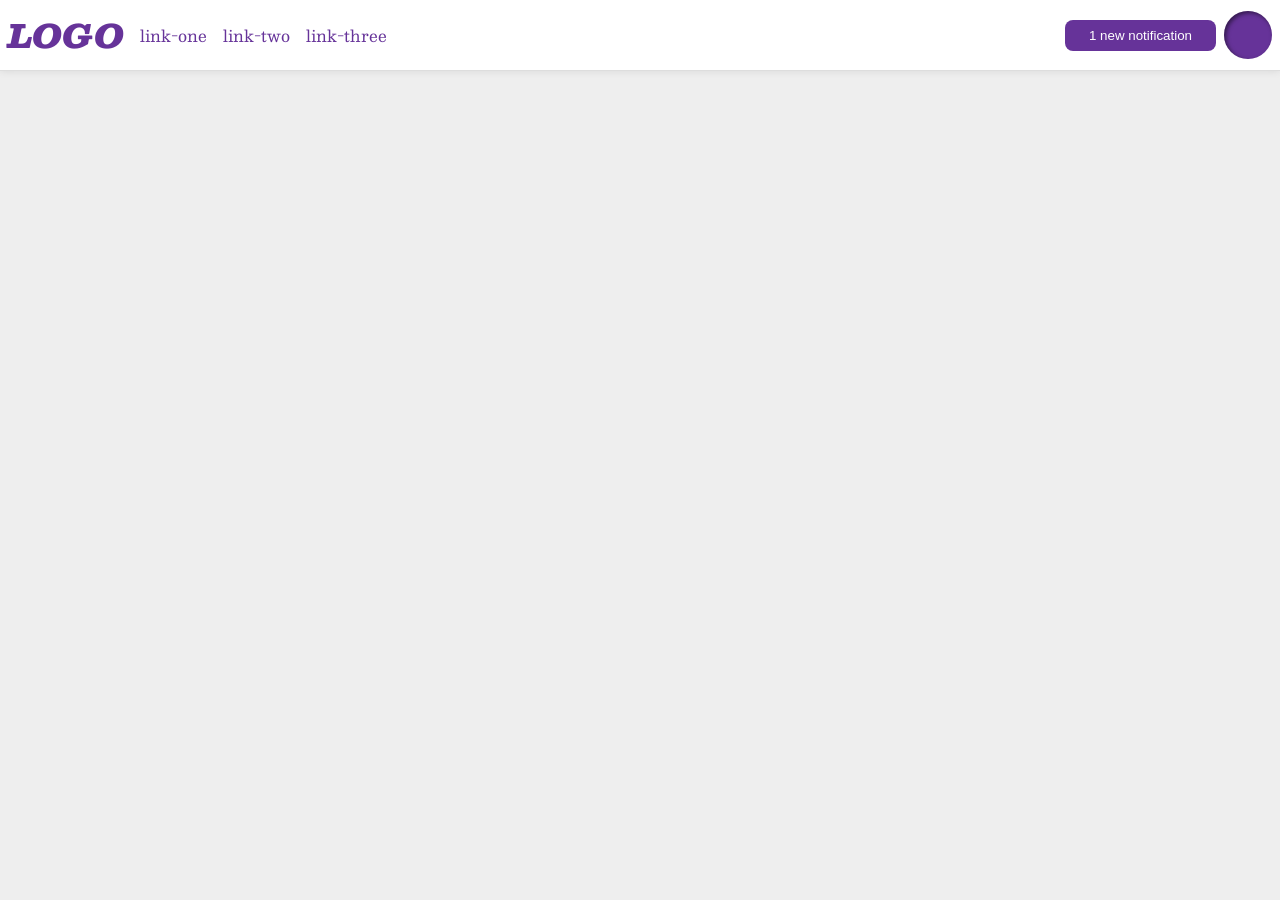
<file: foundations/flex/03-flex-header-2/index.html>
<!DOCTYPE html>
<html lang="en">
  <head>
    <meta charset="UTF-8">
    <meta http-equiv="X-UA-Compatible" content="IE=edge">
    <meta name="viewport" content="width=device-width, initial-scale=1.0">
    <title>Flex Header 2</title>
    <link rel="stylesheet" href="style.css">
  </head>
  <body>
    <div class="header">
      <div class="logo-links">
        <div class="logo">
          LOGO
        </div>
        <ul class="links">
          <li><a href="https://google.com">link-one</a></li>
          <li><a href="https://google.com">link-two</a></li>
          <li><a href="https://google.com">link-three</a></li>
        </ul>
      </div>
      <div class="profile-container">
        <button class="notifications">
          1 new notification
        </button>
        <div class="profile-image"></div>
      </div>
    </div>
  </body>
</html>
</file>
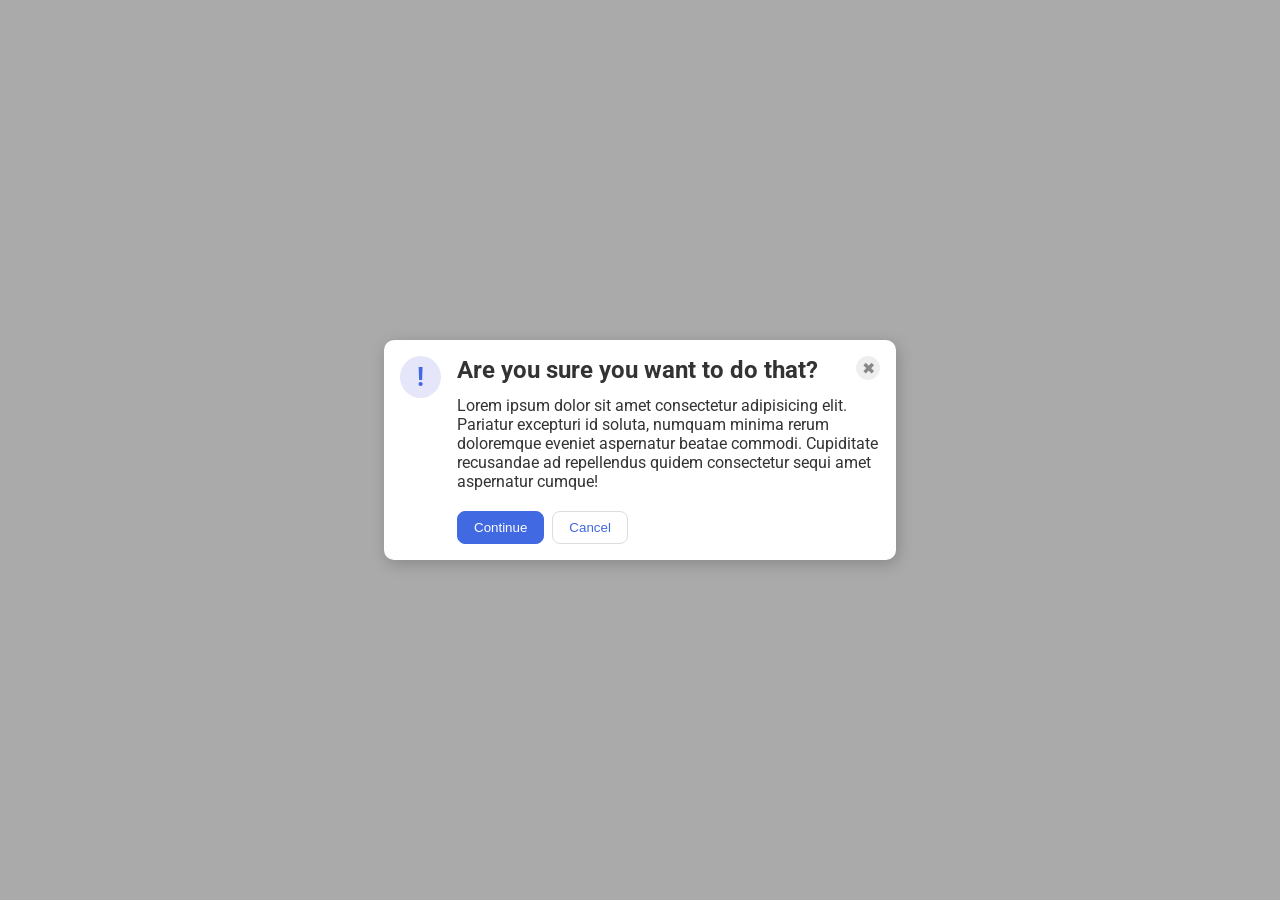
<file: foundations/flex/05-flex-modal/index.html>
<!DOCTYPE html>
<html lang="en">
  <head>
    <meta charset="UTF-8">
    <meta http-equiv="X-UA-Compatible" content="IE=edge">
    <meta name="viewport" content="width=device-width, initial-scale=1.0">
    <link rel="stylesheet" href="style.css">
    <title>Modal</title>
  </head>
  <body>
    <div class="modal">
      <div class="icon">!</div>
      <div class="content-container">
        <div class="head-container">
        <div class="header">Are you sure you want to do that?</div>
        <button class="close-button">✖</button>
        </div>
        <div class="text">Lorem ipsum dolor sit amet consectetur adipisicing elit. Pariatur excepturi id soluta, numquam minima rerum doloremque eveniet aspernatur beatae commodi. Cupiditate recusandae ad repellendus quidem consectetur sequi amet aspernatur cumque!</div>
        <div class="btn-container">
          <button class="continue">Continue</button>
          <button class="cancel">Cancel</button>
        </div>
      </div>
    </div>
  </body>
</html>
</file>
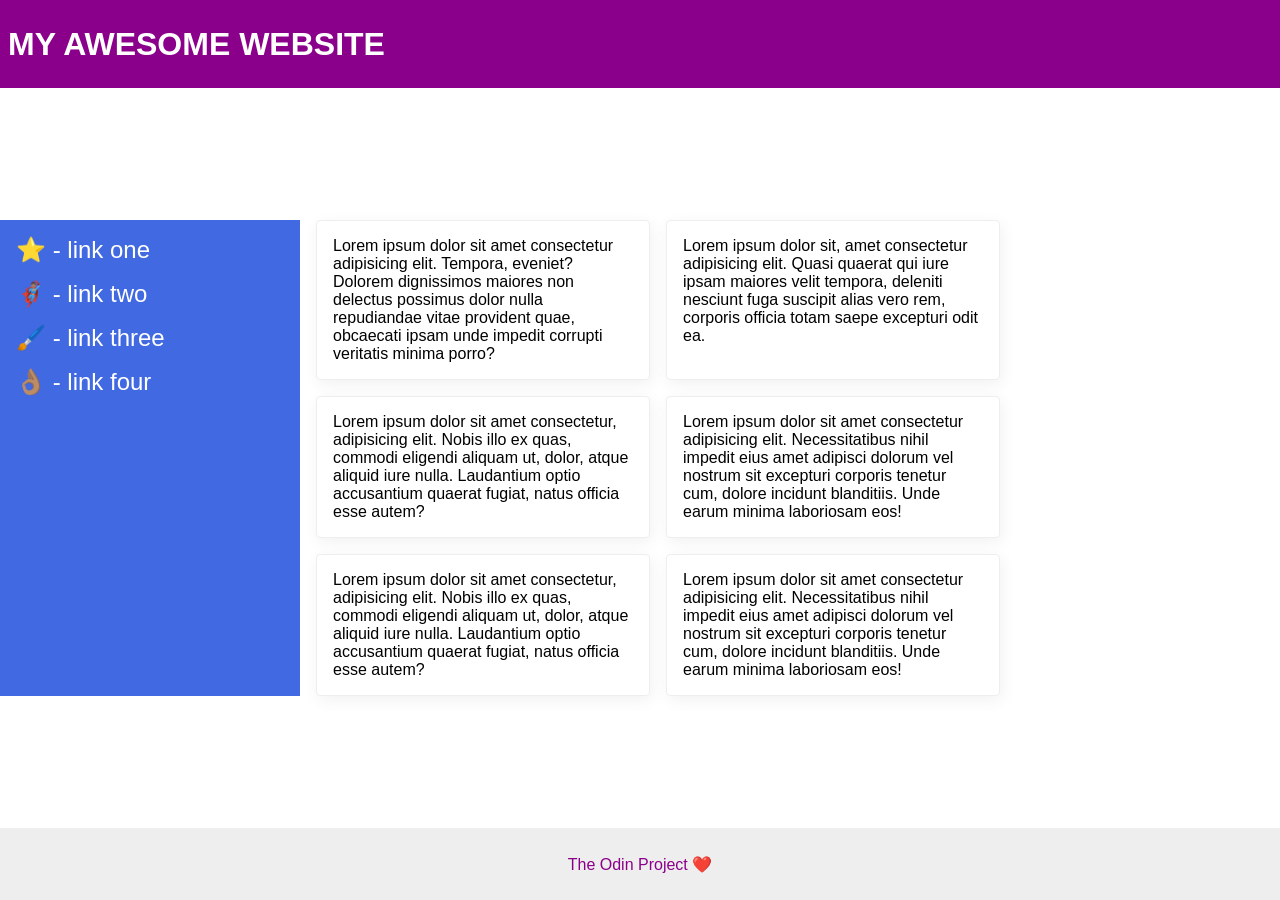
<file: foundations/flex/07-flex-layout-2/index.html>
<!DOCTYPE html>
<html lang="en">
  <head>
    <meta charset="UTF-8">
    <meta http-equiv="X-UA-Compatible" content="IE=edge">
    <meta name="viewport" content="width=device-width, initial-scale=1.0">
    <title>The Holy Grail</title>
    <link rel="stylesheet" href="style.css">
  </head>
  <body>
    <div class="header">
      MY AWESOME WEBSITE
    </div>

    <main>
      <div class="sidebar">
      <ul>
        <li><a href="#">⭐ - link one</a></li>
        <li><a href="#">🦸🏽‍♂️ - link two</a></li>
        <li><a href="#">🖌️ - link three</a></li>
        <li><a href="#">👌🏽 - link four</a></li>
      </ul>
    </div>

    <div class="cards">
      <div class="card">
        Lorem ipsum dolor sit amet consectetur adipisicing elit. Tempora, eveniet? Dolorem dignissimos maiores non delectus possimus dolor nulla repudiandae vitae provident quae, obcaecati ipsam unde impedit corrupti veritatis minima porro?
      </div>
      <div class="card">
        Lorem ipsum dolor sit, amet consectetur adipisicing elit. Quasi quaerat qui iure ipsam maiores velit tempora, deleniti nesciunt fuga suscipit alias vero rem, corporis officia totam saepe excepturi odit ea.
      </div>
      <div class="card">
        Lorem ipsum dolor sit amet consectetur, adipisicing elit. Nobis illo ex quas, commodi eligendi aliquam ut, dolor, atque aliquid iure nulla. Laudantium optio accusantium quaerat fugiat, natus officia esse autem?
      </div>
      <div class="card">
        Lorem ipsum dolor sit amet consectetur adipisicing elit. Necessitatibus nihil impedit eius amet adipisci dolorum vel nostrum sit excepturi corporis tenetur cum, dolore incidunt blanditiis. Unde earum minima laboriosam eos!
      </div>
      <div class="card">
        Lorem ipsum dolor sit amet consectetur, adipisicing elit. Nobis illo ex quas, commodi eligendi aliquam ut, dolor, atque aliquid iure nulla. Laudantium optio accusantium quaerat fugiat, natus officia esse autem?
      </div>
      <div class="card">
        Lorem ipsum dolor sit amet consectetur adipisicing elit. Necessitatibus nihil impedit eius amet adipisci dolorum vel nostrum sit excepturi corporis tenetur cum, dolore incidunt blanditiis. Unde earum minima laboriosam eos!
      </div>
    </div>
    </main>

    <div class="footer">
      The Odin Project ❤️
    </div>
  </body>
</html>
</file>
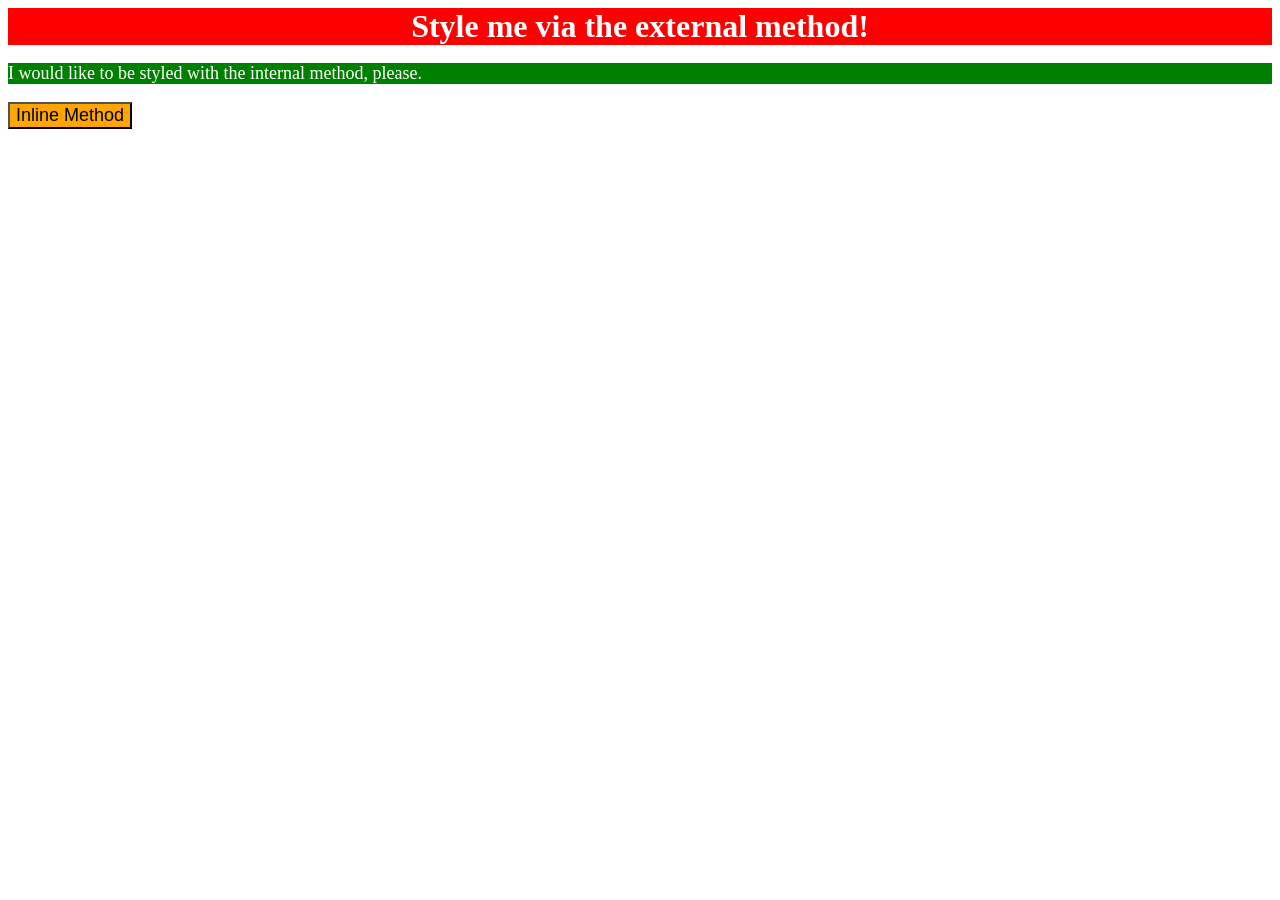
<file: foundations/intro-to-css/01-css-methods/index.html>
<!DOCTYPE html>
<html lang="en">
  <head>
    <meta charset="UTF-8">
    <meta http-equiv="X-UA-Compatible" content="IE=edge">
    <meta name="viewport" content="width=device-width, initial-scale=1.0">
    <link rel="stylesheet" href="styles.css">
    <style>
      p {
        background-color: green;
        color: white;
        font-size: 18px;
      }
    </style>
    <title>Methods for Adding CSS</title>
  </head>
  <body>
    <div>Style me via the external method!</div>
    <p>I would like to be styled with the internal method, please.</p>
    <button style="background-color: orange; font-size: 18px;">Inline Method</button>
  </body>
</html>
</file>
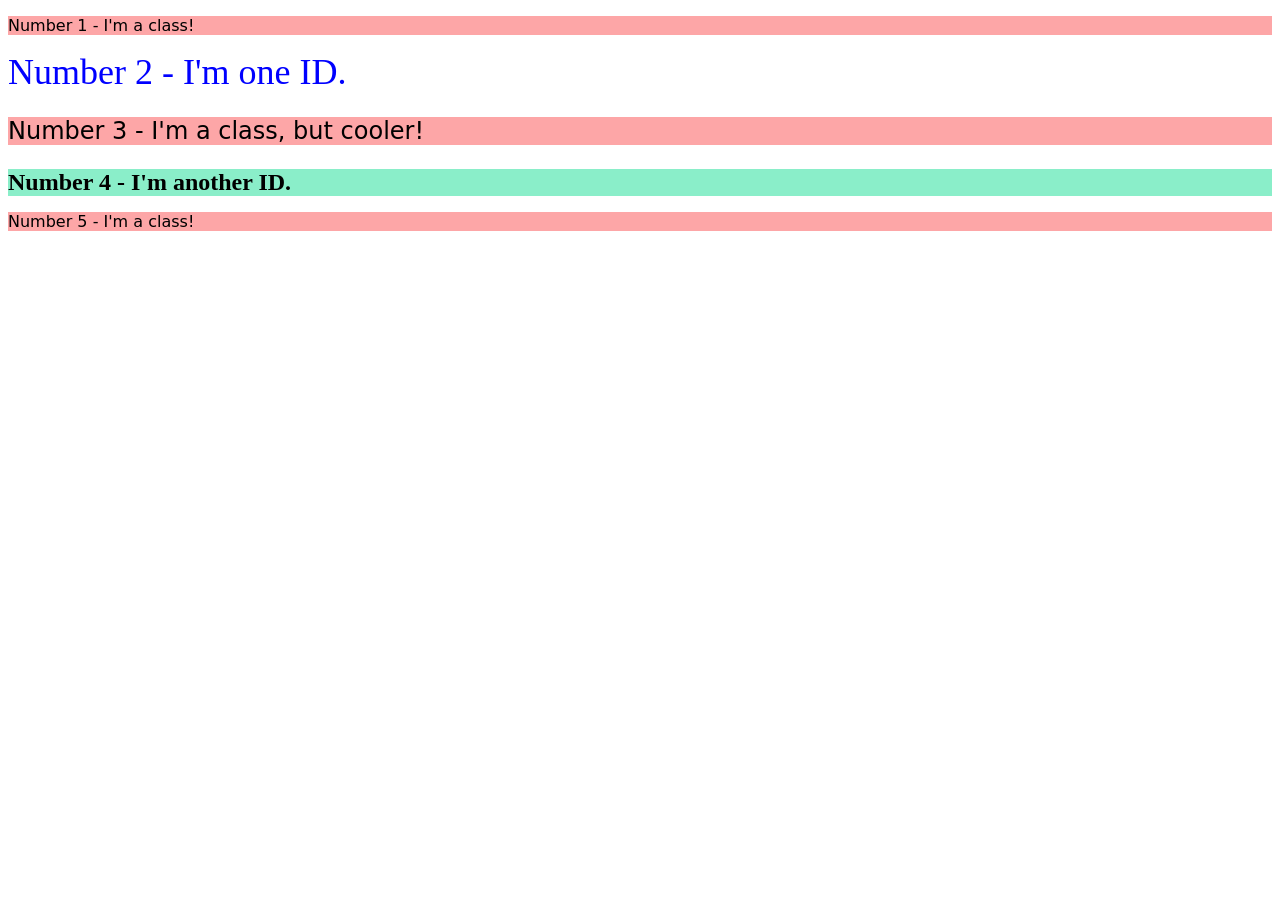
<file: foundations/intro-to-css/02-class-id-selectors/index.html>
<!DOCTYPE html>
<html lang="en">
  <head>
    <meta charset="UTF-8">
    <meta http-equiv="X-UA-Compatible" content="IE=edge">
    <meta name="viewport" content="width=device-width, initial-scale=1.0">
    <title>Class and ID Selectors</title>
    <link rel="stylesheet" href="style.css">
  </head>
  <body>
    <p class="pink-bg">Number 1 - I'm a class!</p>
    <div id="blue">Number 2 - I'm one ID.</div>
    <p class="pink-bg larger-font">Number 3 - I'm a class, but cooler!</p>
    <div id="green">Number 4 - I'm another ID.</div>
    <p class="pink-bg">Number 5 - I'm a class!</p>
  </body>
</html>
</file>
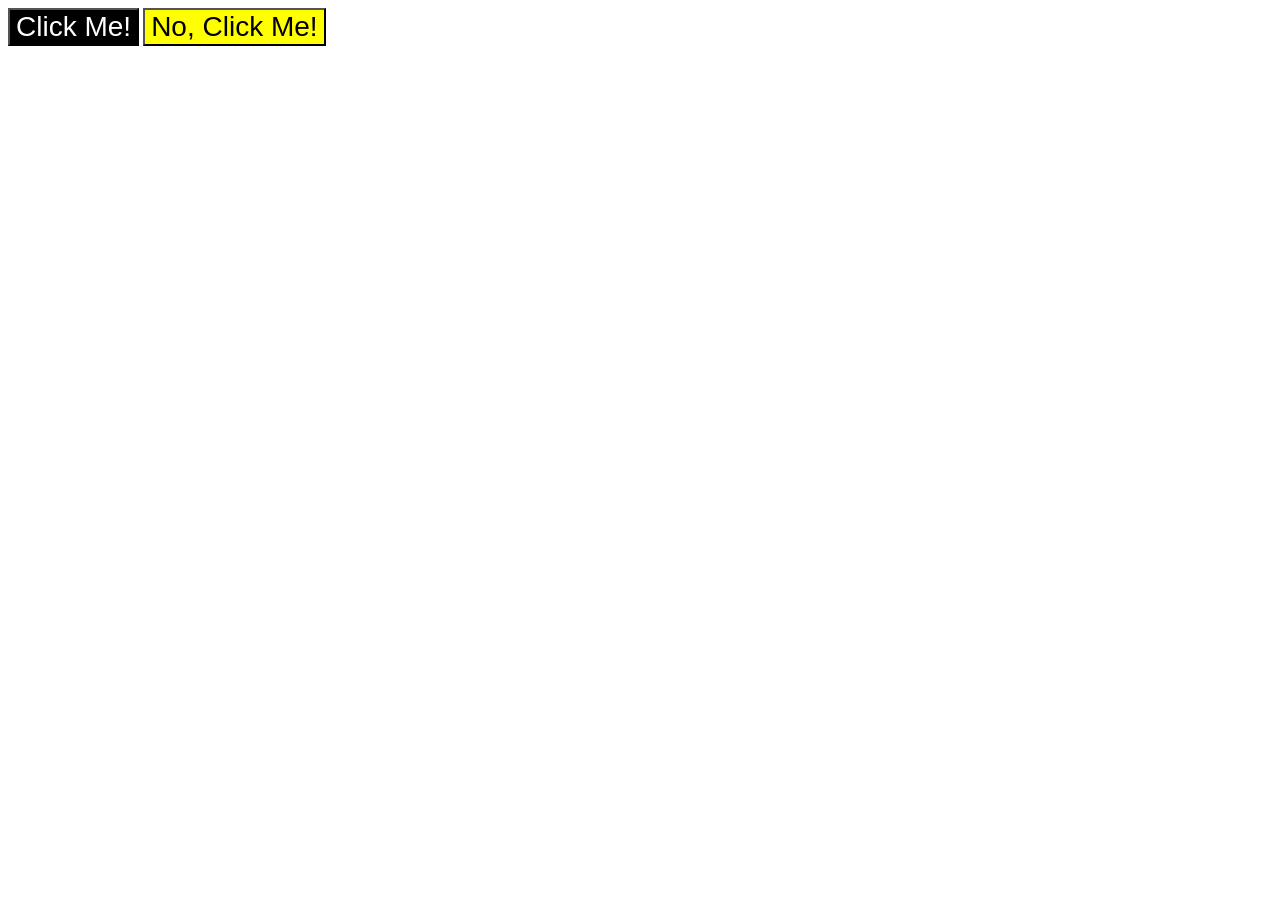
<file: foundations/intro-to-css/03-grouping-selectors/index.html>
<!DOCTYPE html>
<html lang="en">
  <head>
    <meta charset="UTF-8">
    <meta http-equiv="X-UA-Compatible" content="IE=edge">
    <meta name="viewport" content="width=device-width, initial-scale=1.0">
    <title>Grouping Selectors</title>
    <link rel="stylesheet" href="style.css">
  </head>
  <body>
    <button class="black-btn">Click Me!</button>
    <button class="yellow-btn">No, Click Me!</button>
  </body>
</html>
</file>
<file: foundations/flex/03-flex-header-2/style.css>
/* this is some magical font-importing.
you'll learn about it later. */
@import url('https://fonts.googleapis.com/css2?family=Besley:ital,wght@0,400;1,900&display=swap');

body {
  margin: 0;
  background: #eee;
  font-family: Besley, serif;
}

.header {
  background: white;
  border-bottom: 1px solid #ddd;
  box-shadow: 0 0 8px rgba(0,0,0,.1);
  display: flex;
  justify-content: space-between;
  padding: 8px;
}

.profile-image {
  background: rebeccapurple;
  box-shadow: inset 2px 2px 4px rgba(0,0,0,.5);
  border-radius: 50%;
  width: 48px;
  height: 48px;
}

.logo {
  color: rebeccapurple;
  font-size: 32px;
  font-weight: 900;
  font-style: italic;
}

button {
  border: none;
  border-radius: 8px;
  background: rebeccapurple;
  color: white;
  padding: 8px 24px;
}

a {
  /* this removes the line under our links */
  text-decoration: none;
  color: rebeccapurple;
}

ul {
  list-style-type: none;
}

.logo-links {
  display: flex;
  align-items: center;
  gap: 16px;
}

.links {
  display: flex;
  margin: 0;
  padding: 0;
  gap: 16px;
}

.profile-container {
  display: flex;
  align-items: center;
  gap: 8px;
}
</file>
<file: foundations/flex/05-flex-modal/style.css>
@import url('https://fonts.googleapis.com/css2?family=Roboto:wght@400;700&display=swap');

html, body {
  height: 100%;
}

body {
  font-family: Roboto, sans-serif;
  margin: 0;
  background: #aaa;
  color: #333;
  /* I'll give you this one for free lol */
  display: flex;
  align-items: center;
  justify-content: center;
}

.modal {
  background: white;
  width: 480px;
  border-radius: 10px;
  box-shadow: 2px 4px 16px rgba(0,0,0,.2);
}

.icon {
  color: royalblue;
  font-size: 26px;
  font-weight: 700;
  background: lavender;
  width: 42px;
  height: 42px;
  border-radius: 50%;
  display: flex;
  align-items: center;
  justify-content: center;
}

.close-button {
  background: #eee;
  border-radius: 50%;
  color: #888;
  font-weight: 400;
  font-size: 16px;
  height: 24px;
  width: 24px;
  display: flex;
  align-items: center;
  justify-content: center;
  border: 1px solid #eee;
  padding: 0;
}

button {
  cursor: pointer;
  padding: 8px 16px;
  border-radius: 8px;
}

button.continue {
  background: royalblue;
  border: 1px solid royalblue;
  color: white;
}

button.cancel {
  background: white;
  border: 1px solid #ddd;
  color: royalblue;
}

/* Solution */

.modal {
  display: flex;
  flex-flow: row;
  padding: 1em;
  gap: 1em;
}

.icon {
  flex: 0 1 170px;
}

.content-container {
  display: flex;
  flex-flow: column;
  gap: .75em;
}

.header {
  font-size: 24px;
  font-weight: bold;
}

.head-container {
  display: flex;
  justify-content: space-between;
}

.btn-container {
  display: flex;
  gap: .5em;
  margin-top: .5em;
}
</file>
<file: foundations/flex/07-flex-layout-2/style.css>
body {
  font-family: -apple-system, BlinkMacSystemFont, 'Segoe UI', Roboto, Oxygen, Ubuntu, Cantarell, 'Open Sans', 'Helvetica Neue', sans-serif;
  margin: 0;
  min-height: 100vh;
}

.header {
  height: 72px;
  background: darkmagenta;
  color: white;
}

.footer {
  height: 72px;
  background: #eee;
  color: darkmagenta;
}

.sidebar {
  width: 300px;
  background: royalblue;
  box-sizing: border-box;
}

.card {
  border: 1px solid #eee;
  box-shadow: 2px 4px 16px rgba(0,0,0,.06);
  border-radius: 4px;
}

/* Solution */

body {
  display: flex;
  flex: 1;
  flex-flow: column;
  justify-content: space-between;
}

.header {
  font-size: 32px;
  font-weight: 900;
  display: flex;
  align-items: center;
  padding: .25em;
}

main {
  display: flex;
  flex-flow: row;
  gap: 1em;
}

.sidebar {
  flex-shrink: 0;
  padding: 16px;
}

ul {
  list-style-type: none;
  margin: 0;
  padding: 0;
}

li {
  margin-bottom: 16px;
}

a {
  color: white;
  text-decoration: none;
  font-size: 24px;
}

.cards {
  display: flex;
  flex-flow: row wrap;
  gap: 1em;
}

.card {
  padding: 16px;
  width: 300px;
}

.footer {
  display: flex;
  justify-content: center;
  align-items: center ;
}
</file>
<file: foundations/intro-to-css/01-css-methods/styles.css>
div {
    background-color: red;
    color: white;
    font-size: 32px;
    text-align: center;
    font-weight: bold;
}
</file>
<file: foundations/intro-to-css/02-class-id-selectors/style.css>
/* Add CSS Styling */

.pink-bg {
    background-color: rgb(253, 166, 167);
    font-family: 'Verdana', 'DejaVu Sans', serif;
}

#blue {
    color: rgb(0, 0, 255);
    font-size: 36px;
}

.larger-font {
    font-size: 24px;
}

#green {
    background-color: rgb(138, 238, 201);
    font-size: 24px;
    font-weight: bold;
}
</file>
<file: foundations/intro-to-css/03-grouping-selectors/style.css>
/* Add CSS Styling */

button {
    font-size: 28px;
    font-family: 'Helvetica', 'Arial', sans-serif;
}

.black-btn {
    background-color: black;
    color: white;

}

.yellow-btn {
    background-color: yellow;
}
</file>
